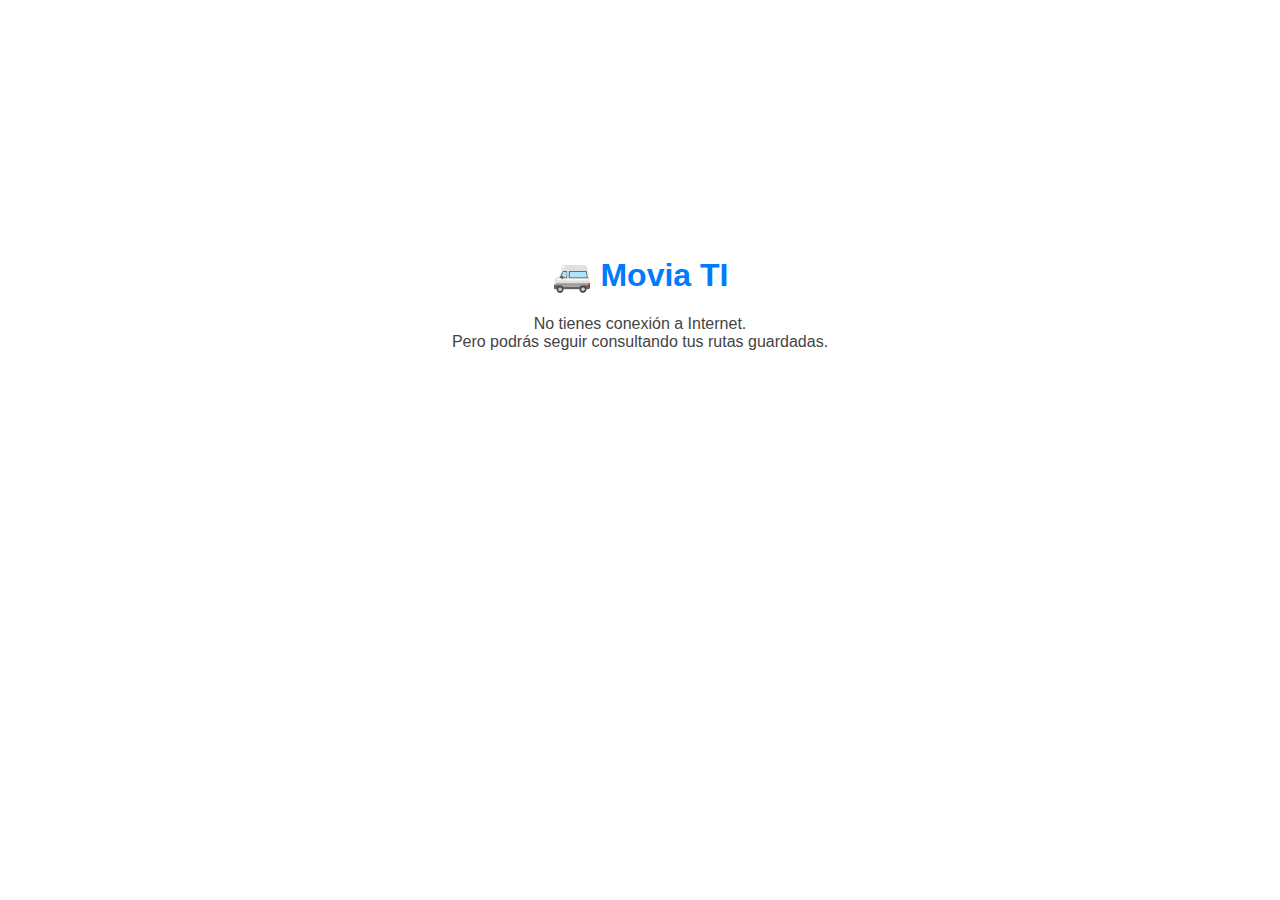
<file: offline.html>
<!DOCTYPE html>
<html lang="es">
<head>
  <meta charset="UTF-8">
  <title>Sin conexión - Movia TI</title>
  <style>
    body { font-family: Arial; text-align: center; margin-top: 20%; color: #444; }
    h1 { color: #007bff; }
  </style>
</head>
<body>
  <h1>🚐 Movia TI</h1>
  <p>No tienes conexión a Internet.<br>Pero podrás seguir consultando tus rutas guardadas.</p>
</body>
</html>
</file>
